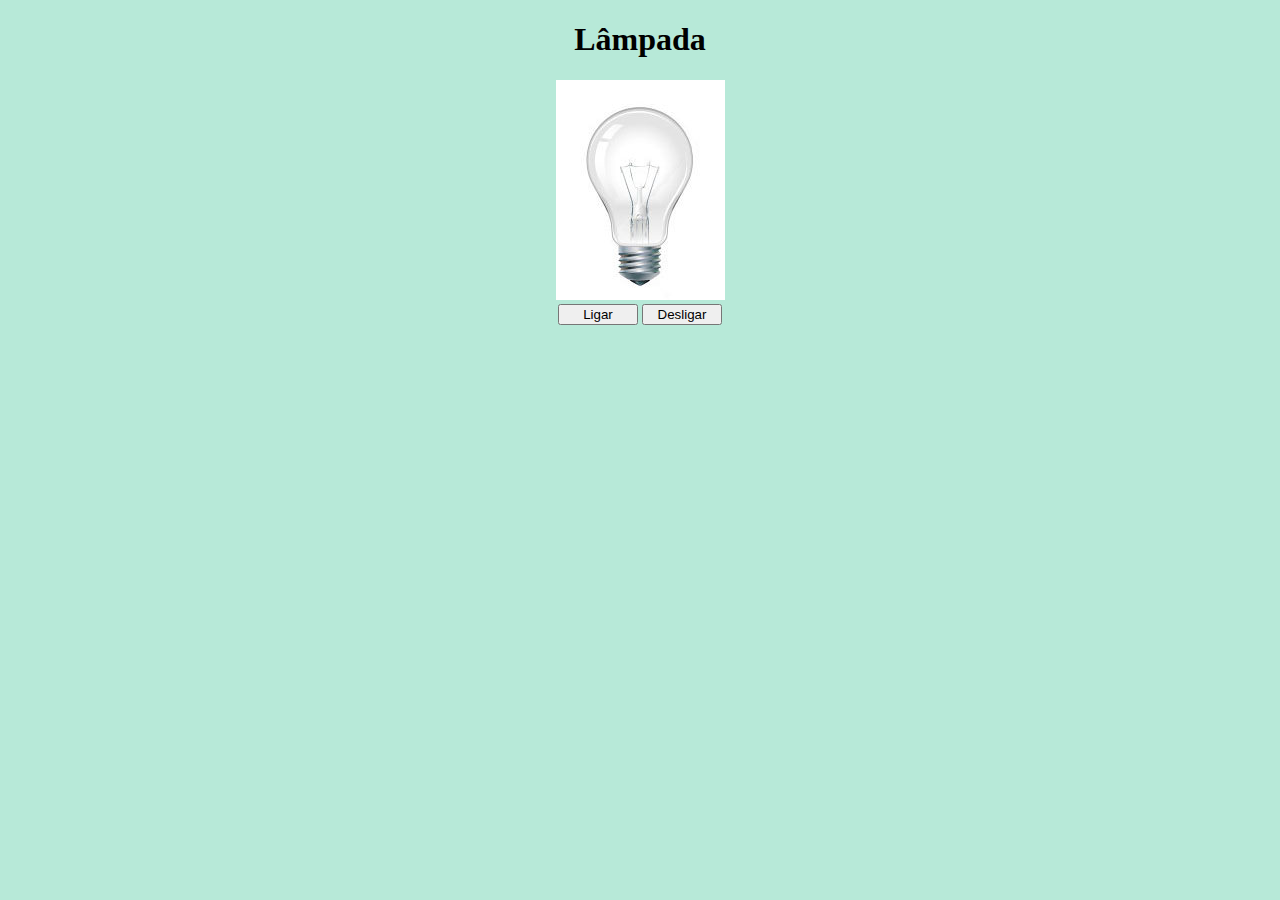
<file: index.html>
<!DOCTYPE html>
<html lang="pt-br">
<head>
    <meta charset="UTF-8">
    <meta name="viewport" content="width=device-width, initial-scale=1.0">
    <link rel="stylesheet" href="style.css">

    <title>Lâmpada</title>
</head>
<body>
    <header>
        <h1>Lâmpada</h1>
    </header>
    <main>
        <div>
            <img src="img/desligada.jpg" alt="Lâmpada" id="lamp">
        </div>
        <div>
            <button id="turnOn">Ligar</button>
            <button id="turnOff">Desligar</button>
        </div>
    </main>
    <script src="lampada.js"></script>
</body>
</html>
</file>
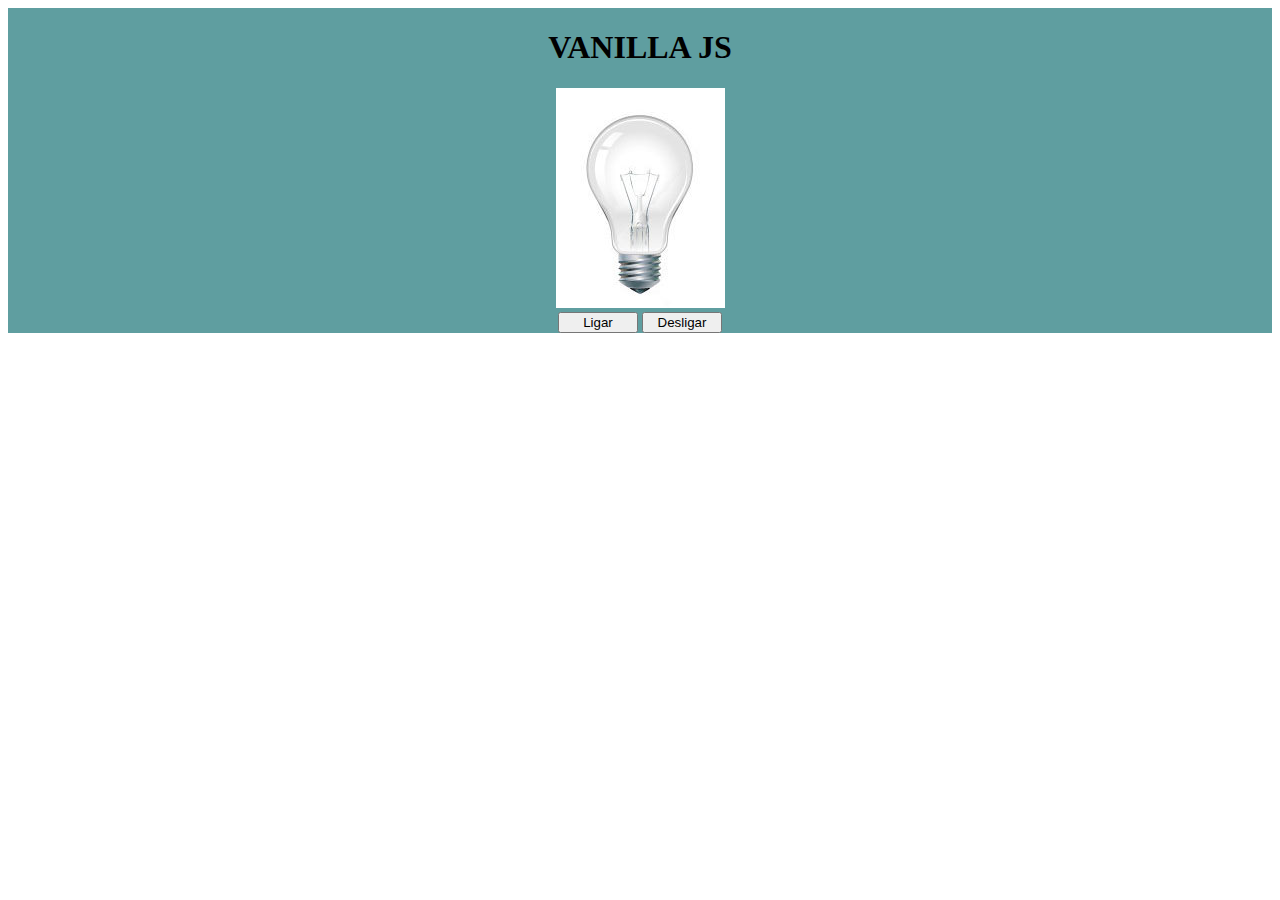
<file: projeto/index.html>
<!DOCTYPE html>
<html lang="pt-br">
<head>
    <meta charset="UTF-8">
    <meta name="viewport" content="width=device-width, initial-scale=1.0">
    <link rel="stylesheet" href="style.css">

    <title>Lâmpada</title>
</head>
<body>
    <header>
        <h1>VANILLA JS</h1>
    </header>
    <main>
        <div>
            <img src="img/desligada.jpg" alt="Lâmpada" id="lamp">
        </div>
        <div>
            <button id="turnOn">Ligar</button>
            <button id="turnOff">Desligar</button>
        </div>
    </main>
    <script src="lampada.js"></script>
</body>
</html>
</file>
<file: style.css>
body {
   background-color: rgb(183, 233, 216);
}

back
 header,
 main {
    display: flex;
    flex-direction: column;
    align-items: center;
    
 }

 button {
    width: 80px;
 }

 h1 {
   text-align: center;
 }
</file>
<file: projeto/style.css>
header,
 main {
    display: flex;
    flex-direction: column;
    align-items: center;
    background: cadetblue;
 }

 button {
    width: 80px;
 }
</file>
